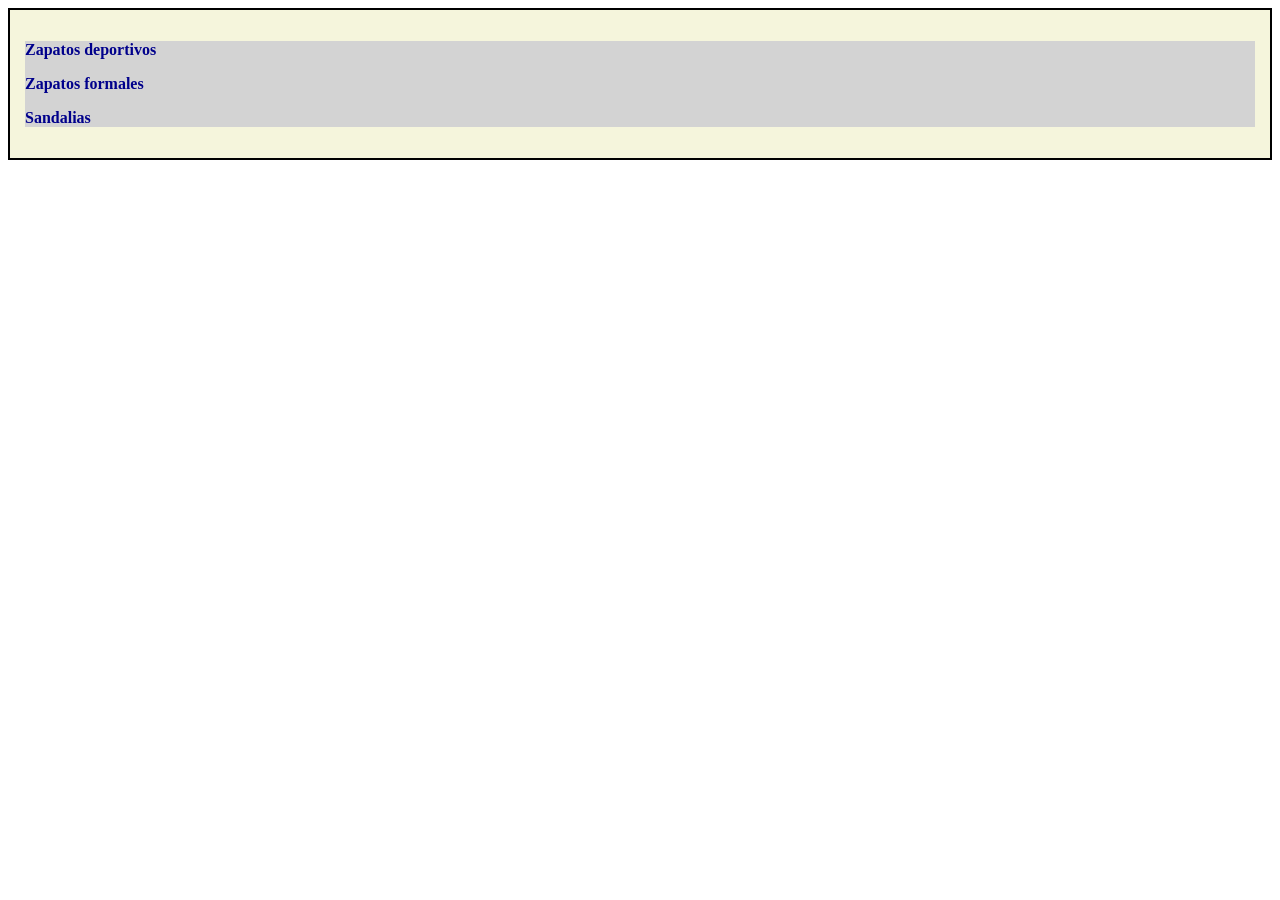
<file: index.html>
<!DOCTYPE html>
<html lang="es">
<head>
      <meta charset="UTF-8">
      <meta name="viewport" content="width=device-width, initial-scale=1.0">
      <title>Document</title>
      <link rel="stylesheet" href="css/styles.css">
</head>
<body>
      <main>
            <div class="closet">
                  <div class="closet__shoes">
                        <p class="closet__shoes-item">Zapatos deportivos</p>
                        <p class="closet__shoes-item">Zapatos formales</p>
                        <p class="closet__shoes-item">Sandalias</p>
                  </div>
            </div>
      </main>
</body>
</html>
</file>
<file: css/styles.css>
.closet{
    border: 2px solid black;
    padding: 15px;
    background-color: beige;
}

.closet__shoes {
    margin-top: 10px;
    background-color: lightgray;
}

.closet__shoes-item{
    font-weight: bold;
    color: darkblue;
}
</file>
